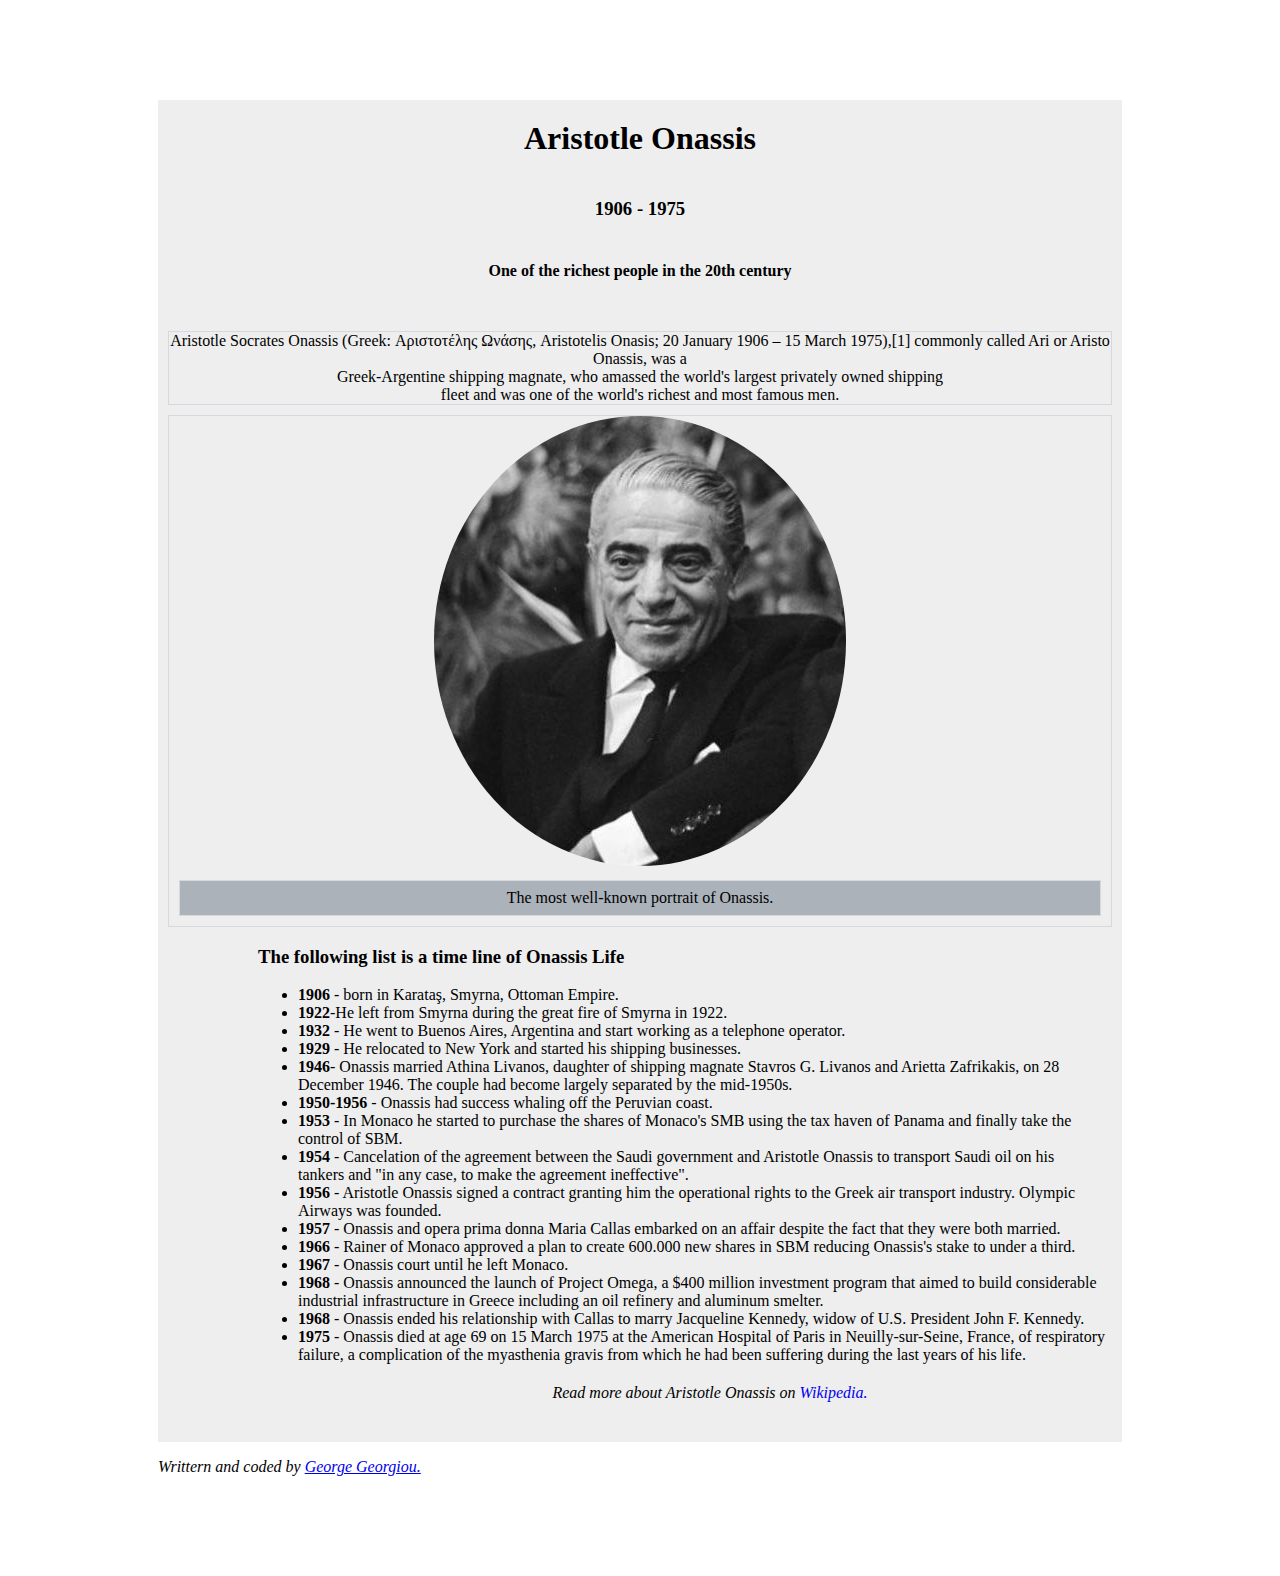
<file: index.html>
<!DOCTYPE html>
<html>
<head>
	<title></title>
	<link rel="stylesheet" type="text/css" href="style.css">

</head>
<body>
	<header>
        <div class="backdiv">
              <h1 class="textcenter">Aristotle Onassis</h1>
              <h3 class="textcenter"> 1906 - 1975</h3>
              <h4 class="textcenter">One of the richest people in the 20th century</h4>

                <div class="textcenter">
                	 <p class="textrr">Aristotle Socrates Onassis (Greek: Αριστοτέλης Ωνάσης, Aristotelis Onasis; 20 January 1906 – 15 March 1975),[1] commonly  called Ari or Aristo Onassis, was a <br> Greek-Argentine shipping magnate, who amassed the world's largest privately owned shipping <br>fleet and was one of the world's richest and most famous men.</p>
                </div>


                <div class="textcenter1"> 
                	  <img src="img.jpeg">

                	  
                	  	    <p >The most well-known portrait of Onassis.</p>
                	  
                </div>

                <div class="bottomtext">

                	  <h3>The following list is a time line of Onassis Life</h3>
                	  <ul>
                	  	 <li><strong>1906</strong> - born in Karataş, Smyrna, Ottoman Empire.</li>


                         <li><strong>1922</strong>-He left from Smyrna during the great fire of Smyrna in 1922.</li>

                	  	 <li><strong>1932</strong> - He went to Buenos Aires, Argentina and start working as a telephone operator.
                         </li>

                	  	 <li><strong>1929</strong> - He relocated to New York and started his shipping businesses.
                          </li>

                	  	 <li><strong>1946</strong>- Onassis married Athina Livanos, daughter of shipping magnate Stavros G. Livanos and Arietta Zafrikakis, on 28 <br> December 1946. The couple had become largely separated by the mid-1950s.
                         </li>


                	  	 <li><strong>1950-1956</strong> - Onassis had success whaling off the Peruvian coast.
                         </li>

                	  	 <li><strong>1953 </strong>- In Monaco he started to purchase the shares of Monaco's SMB using the tax haven of Panama and finally take the <br>control of SBM.
                         </li>


                	  	 <li><strong>1954 </strong>- Cancelation of the agreement between the Saudi government and Aristotle Onassis to transport Saudi oil on his <br>tankers and "in any case, to make the agreement ineffective".
                         </li>


                	  	 <li><strong>1956</strong> - Aristotle Onassis signed a contract granting him the operational rights to the Greek air transport industry. Olympic <br>Airways was founded.
                        </li>


                        <li><strong>1957</strong> - Onassis and opera prima donna Maria Callas embarked on an affair despite the fact that they were both married.
                        </li>


                        <li><strong>1966</strong> - Rainer of Monaco approved a plan to create 600.000 new shares in SBM reducing Onassis's stake to under a third.
                        </li>

                        <li><strong>1967</strong> - Onassis court until he left Monaco.
                        </li>

                        <li><strong>1968</strong> - Onassis announced the launch of Project Omega, a $400 million investment program that aimed to build considerable <br>industrial infrastructure in Greece including an oil refinery and aluminum smelter.
                        </li>


                        <li><strong>1968 </strong>- Onassis ended his relationship with Callas to marry Jacqueline Kennedy, widow of U.S. President John F. Kennedy.
                       </li>

                       <li><strong>1975</strong> - Onassis died at age 69 on 15 March 1975 at the American Hospital of Paris in Neuilly-sur-Seine, France, of respiratory <br>failure, a complication of the myasthenia gravis from which he had been suffering during the last years of his life.
                       </li>
                       
                       <div class="nicheka">
                       <cite>Read more about Aristotle Onassis on <a href="https://en.wikipedia.org/wiki/Aristotle_Onassis" target="_blank">Wikipedia.</a></cite>
                       </div>
                	  </ul>
                   
                      
                </div>
        </div>
                
                   <footer>
                	    <cite>Writtern and coded by <a href="https://www.freecodecamp.org/glgeorgiou" target="_blank">George Georgiou.</a></cite>
                	</footer>
   </header>
</body>
</html
</file>
<file: style.css>
.backdiv{

	align-items: center;
	justify-content: center;
	display: block;
	background-color: #eee;
}

header{
	margin: 100px 150px;

}
.textcenter{
	text-align: center;
	padding-top: 20px;
}

img{
	border-radius: 50%;
}

.bottomtext{
	padding-left: 100px;
}

.textrr {
		  border: 1px solid #D5D8DC;
          margin: 10px 10px;
}


.textcenter1{
	margin-top: 10px;
	text-align: center;
	border: 1px solid #D5D8DC;
	margin: 10px 10px;
}

.textcenter1 p{
	  border: 1px solid #D5D8DC;
      margin: 10px 10px;
      background-color: #ABB2B9;
      padding: 8px;
}


.nicheka{
	padding-top: 20px;
	text-align: center;
	padding-bottom: 40px;

}
.nicheka a{
	text-decoration: none;
}

.botton{
	padding-top: 50px;
}
</file>
